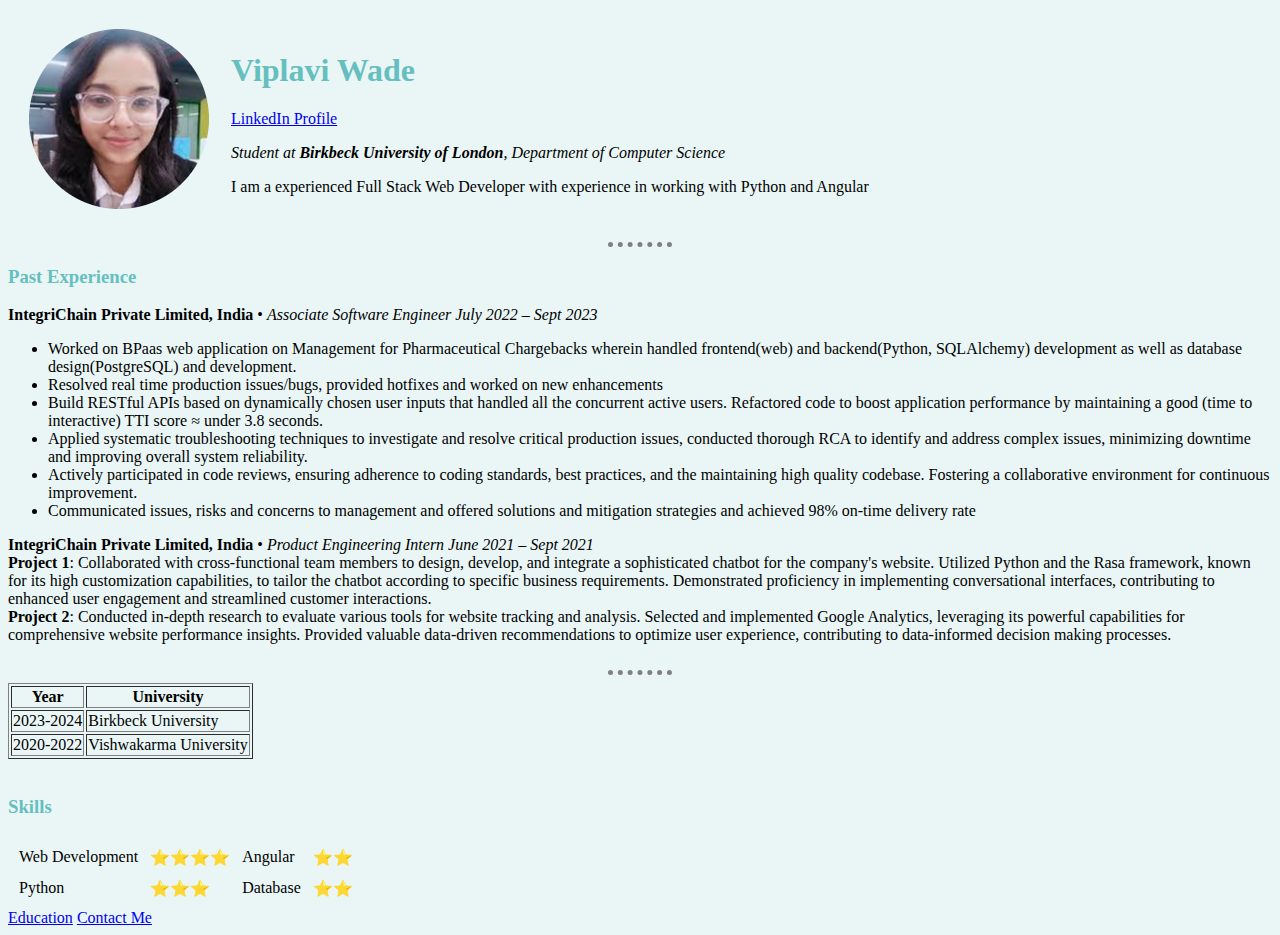
<file: index.html>
<!DOCTYPE html>
<html lang="en">

<head>
    <meta charset="UTF-8">
    <meta name="viewport" content="width=device-width, initial-scale=1.0">
    <title>Viplavi's Personal Website</title>
</head>
<link rel="stylesheet" href="/css/styles.css">
<body>
    <table cellspacing="20">
        <tr>
            <td><img src="static\images\myimg-modified.png" alt="Viplavi Profile Pictures"></td>
            <td>
                <h1>Viplavi Wade</h1>
                <a href="https://www.linkedin.com/in/viplaviwade">LinkedIn Profile</a>
                <p><em>Student at <b>Birkbeck University of London</b>, Department of Computer Science</em></p>
                <p>I am a experienced Full Stack Web Developer with experience in working with Python and Angular</p>
            </td>
        </tr>
    </table>

    <hr>
    <h3> Past Experience</h3>
    <h4 style="display: inline;">IntegriChain Private Limited, India </h4> &#x2022; <i>Associate Software Engineer July
        2022 – Sept 2023</i>
    <ul>
        <li>
            Worked on BPaas web application on Management for Pharmaceutical Chargebacks wherein handled frontend(web)
            and backend(Python, SQLAlchemy) development as well as database design(PostgreSQL) and development.
        </li>
        <li>
            Resolved real time production issues/bugs, provided hotfixes and worked on new enhancements
        </li>
        <li>
            Build RESTful APIs based on dynamically chosen user inputs that handled all the concurrent active users.
            Refactored code to boost application performance by maintaining a good (time to interactive) TTI score ≈
            under 3.8 seconds.
        </li>
        <li>
            Applied systematic troubleshooting techniques to investigate and resolve critical production issues,
            conducted thorough RCA to identify and address complex issues, minimizing downtime and improving overall
            system reliability.
        </li>
        <li>
            Actively participated in code reviews, ensuring adherence to coding standards, best practices, and the
            maintaining high quality codebase. Fostering a collaborative environment for continuous improvement.
        </li>
        <li>
            Communicated issues, risks and concerns to management and offered solutions and mitigation strategies and
            achieved 98% on-time delivery rate
        </li>
    </ul>
    <h4 style="display:inline"> IntegriChain Private Limited, India</h4> &#x2022; <i>Product Engineering Intern June
        2021 – Sept 2021</i>
    <li>
        <b>Project 1</b>: Collaborated with cross-functional team members to design, develop, and integrate a
        sophisticated chatbot for the company's website. Utilized Python and the Rasa framework, known for its high
        customization capabilities, to tailor the chatbot according to specific business requirements. Demonstrated
        proficiency in implementing conversational interfaces, contributing to enhanced user engagement and streamlined
        customer interactions.
    </li>
    <li>
        <b>Project 2</b>: Conducted in-depth research to evaluate various tools for website tracking and analysis.
        Selected and implemented Google Analytics, leveraging its powerful capabilities for comprehensive website
        performance insights. Provided valuable data-driven recommendations to optimize user experience, contributing to
        data-informed decision making processes.
    </li>
    <br>
    <hr>
    <table border="1px">
        <tr>
            <th>Year</th>
            <th>University</th>
        </tr>
        <tr>
            <td>2023-2024</td>
            <td>Birkbeck University</td>
        </tr>
        <tr>
            <td>2020-2022</td>
            <td>Vishwakarma University</td>
        </tr>
    </table>
    <br>
    <h3>Skills</h3>
    <table cellspacing="10px">
        <tr>
            <td>Web Development</td>
            <td>⭐⭐⭐⭐</td>
            <td>Angular</td>
            <td>⭐⭐</td>
        </tr>
        <tr>
            <td>Python</td>
            <td>⭐⭐⭐</td>
            <td>Database</td>
            <td>⭐⭐</td>
        </tr>
    </table>

    <a href="education.html">Education</a>
    <a href="contact.html">Contact Me</a>
</body>

</html>
</file>
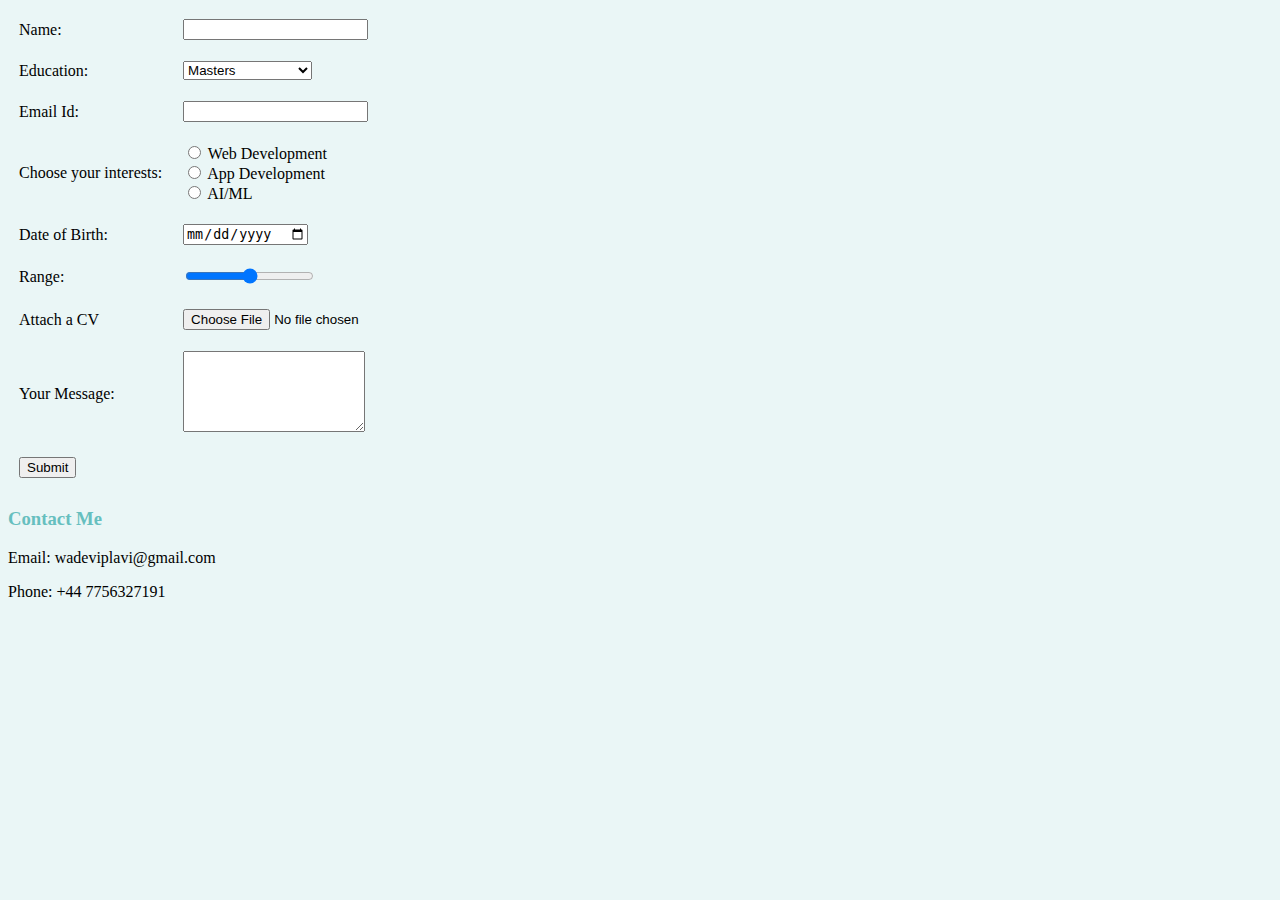
<file: contact.html>
<!DOCTYPE html>
<html lang="en">
<head>
    <meta charset="UTF-8">
    <meta name="viewport" content="width=device-width, initial-scale=1.0">
    <title>Document</title>
</head>
<link rel="stylesheet" href="/css/styles.css">
<body>
    <form class="" action="mailto:wadeviplavi@gmail.com" method="post" enctype="text/plain">
        <table cellspacing="1px" cellpadding="10px">
            <tr>
                <td>
                    <label for="name">Name: </label>
                </td>
                <td>
                    <input type="text" name="name" value=""><br>
                </td>
            </tr>
            <tr>
                <td>
                    <label for="education">Education: </label>
                </td>
                <td>
                    <select name="education" id="" value="education">
                        <option value="master">Masters</option>
                        <option value="bachelor">Bachelors</option>
                        <option value="diploma">Diploms</option>
                        <option value="higher-secondary">Higher Secondary</option>
                        <option value="secondary">Secondary</opion>
                    </select>
                </td>
            </tr>
            <tr>
                <td>
                    <label for="email" value="email">Email Id: </label>
                </td>
                <td>
                    <input type="email" id="email" name="email">
                </td>
            </tr>
            <tr>
                <td>
                    <label for="interest" value="interest">Choose your interests: </label>
                </td>
                <td>
                    <input type="radio" id="option1" name="gender" value="male">
                    <label for="option1">Web Development</label><br>
                    <input type="radio" id="option2" name="gender" value="female">
                    <label for="option2">App Development</label><br>
                    <input type="radio" id="option3" name="gender" value="other">
                    <label for="option3">AI/ML</label><br>
                </td>
            </tr>
            <tr>
                <td>
                    <label for="dob" value="DateOfBirth">Date of Birth: </label>
                </td>
                <td>
                    <input type="date" id="date" name="">
                </td>
            </tr>
            <tr>
                <td>
                    <label for="range" name="Range">Range: </label>
                </td>
                <td>
                    <input type="range" id="volume" name="volume" min="0" max="100"><br>
                </td>
            </tr>
            <tr>
                <td>
                    <label for="cv" name="cv">Attach a CV</label>
                </td>
                <td>
                    <input type="file" id="file" name="file"><br>
                </td>
            </tr>
            <tr>
                <td>
                    <label for="msg" value="message"> Your Message:</label>
                </td>
                <td>
                    <textarea name="msg" id="msg" cols="20" rows="5"></textarea>
                </td>
            </tr>
            <tr>
                <td>
                    <button type="submit">Submit</button></tr>
                </td>
        </table>
    </form>
</body>
</html>


<h3>Contact Me</h3>
<p>Email: wadeviplavi@gmail.com</p>
<p>Phone: +44 7756327191</p>
</file>
<file: css/styles.css>
body {
    background-color: #EAF6F6;
}
hr{
    /* background-color: white; */
    border-style: none;
    border-top-style: dotted;
    border-color: grey;
    border-width: 5px;
    width: 5%;
}

h1, h3 {
    color: #66BFBF;
}
</file>
